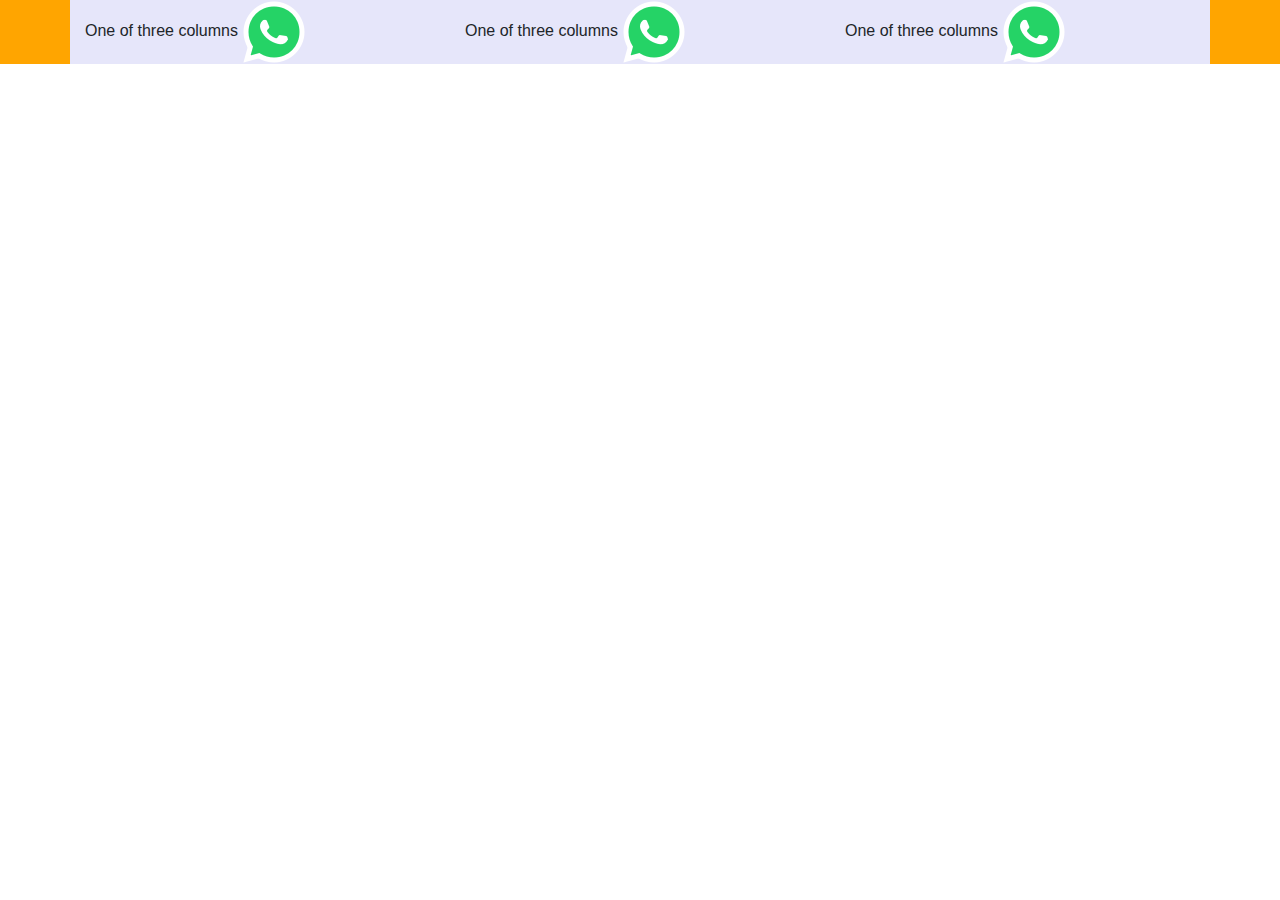
<file: logotry.html>
<!DOCTYPE html>
<head>
    <link rel="stylesheet" href="https://stackpath.bootstrapcdn.com/bootstrap/4.3.1/css/bootstrap.min.css">
    <link rel="stylesheet" href="logotry.css">
</head>


<body>
<div class="head col-xs-12 col-sm-12 col-md-12 col-lg-12" style="background-color:orange;">
<div class="container">
    <div class="row">
      <div class=" first col-sm" style="background-color:lavender;">
        One of three columns
        <img src="images/whatsup.png">
      </div>
      <div class=" second col-sm" style="background-color:lavender;">
        One of three columns
        <img src="images/whatsup.png">
      </div>
      <div class=" third col-sm" style="background-color:lavender;">
        One of three columns
        <img src="images/whatsup.png">
      </div>
    </div>
  </div>
</div>

 

</body>
</html>
</file>
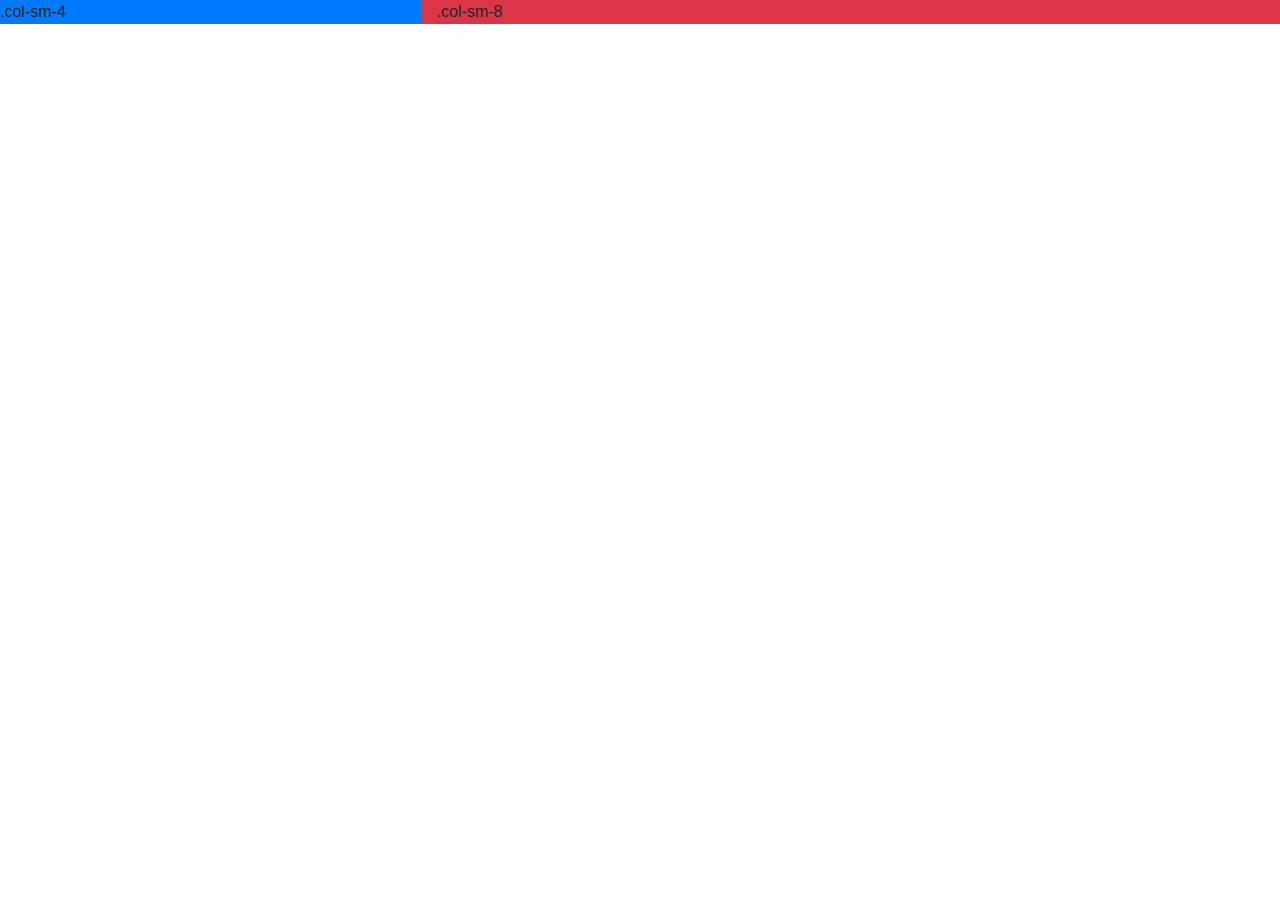
<file: responsive.html>
<!DOCTYPE html>
<head>
<meta charset="UTF-8">
        <meta name="viewport" content="width=device-width, initial-scale=1.0">
        <link rel="stylesheet" href="https://stackpath.bootstrapcdn.com/bootstrap/4.3.1/css/bootstrap.min.css">
        <link rel="stylesheet" href="responsive.css">
        <title>Responsive</title>
</head>
<body>
    <div class="row">
        <div class=" one col-xs-4 col-sm-4 col-md-4 col-lg-4">.col-sm-4</div>
        <div class=" two col-xs-6 col-md-8 col-lg-8">.col-sm-8</div>
        
      </div>
</body>
</html>
</file>
<file: logotry.css>
@media screen and (max-width: 998px) { 
  
    .first, 
    .second  
    .third { 
        width: 30%;

    }
    
    .first img{
        width:20%;
    }
    .second img{
        width:20%;
    }
    .third img{
        width:20%;
    }
} 



@media screen and (max-width: 500px) { 
  
    .first, 
    .second, 
    .third { 
        width: 30%;
    }
    
    
} 

@media screen and (max-width: 299px) { 
  
    .first, 
    .second, 
    .third { 
        width: 20%;
    } 
} 
@media screen and (max-width: 200px) { 
  
    .first, 
    .second, 
    .third { 
        width: 10%;
    } 
    .first img{
        width:5%;
    }
    .second img{
        width:5%;
    }
    .third img{
        width:5%;
    }
}
</file>
<file: responsive.css>
.one{
    background:var(--blue);
}
.two{
    background:var(--red);
}
</file>
